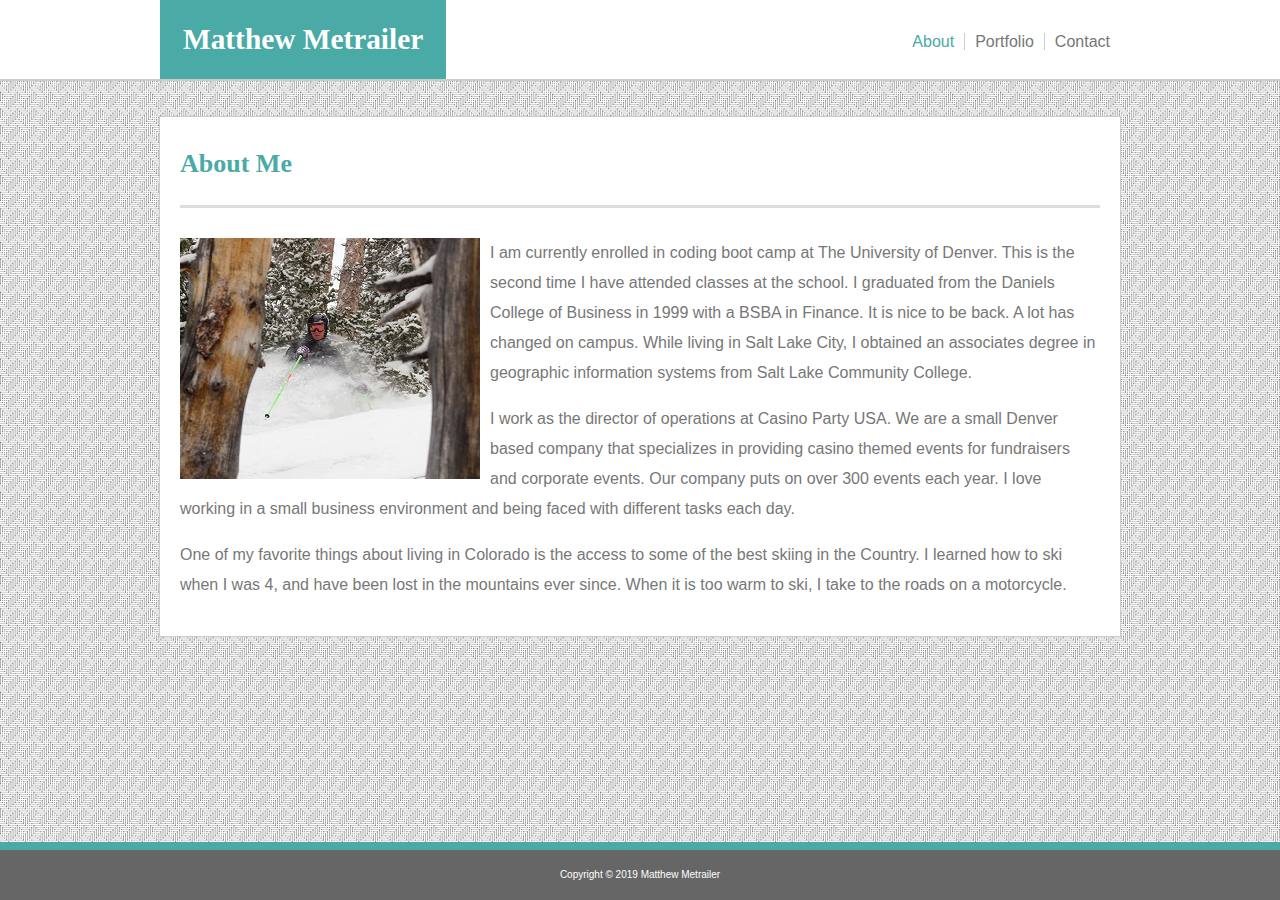
<file: index.html>
<!DOCTYPE html>
<html lang="en-us">

<head>
  <meta charset="UTF-8">
  <title>Index</title>
  <meta name="viewport" content="width=device-width, initial-scale=1.0">
  <link rel="stylesheet" type="text/css" href="assets/css/style.css">
</head>

<body>
<header>
    <div class="fixed-width">
        <h1>Matthew Metrailer</h1>
        <nav>
            <ul>
                <li>
                    <a disabled="true">About</a>
                </li>
                <li>
                    <a href="portfolio.html">Portfolio</a>
                </li>
                <li>
                    <a href="contact.html">Contact</a>
                </li>
            </ul>
            <div class="small-clear"></div>
        </nav>
    </div>
</header>
<section id="content">
    <h2>About Me</h2>
    <img src="assets/images/SkiPic.jpg" alt="Matt Picture" class="main-photo">
    <p>I am currently enrolled in coding boot camp at The University of Denver. This is the second time I have attended classes at the school. I graduated from the Daniels College of Business in 1999 with a BSBA in Finance. It is nice to be back. A lot has changed on campus. While living in Salt Lake City, I obtained an associates degree in geographic information systems from Salt Lake Community College.</p>
    <p>I work as the director of operations at Casino Party USA. We are a small Denver based company that specializes in providing casino themed events for fundraisers and corporate events. Our company puts on over 300 events each year. I love working in a small business environment and being faced with different tasks each day. </p>
    <p>One of my favorite things about living in Colorado is the access to some of the best skiing in the Country. I learned how to ski when I was 4, and have been lost in the mountains ever since. When it is too warm to ski, I take to the roads on a motorcycle.</p> 
</section>
<footer>
    <p>Copyright &copy; 2019 Matthew Metrailer</p>
</footer>
</body>
</html>
</file>
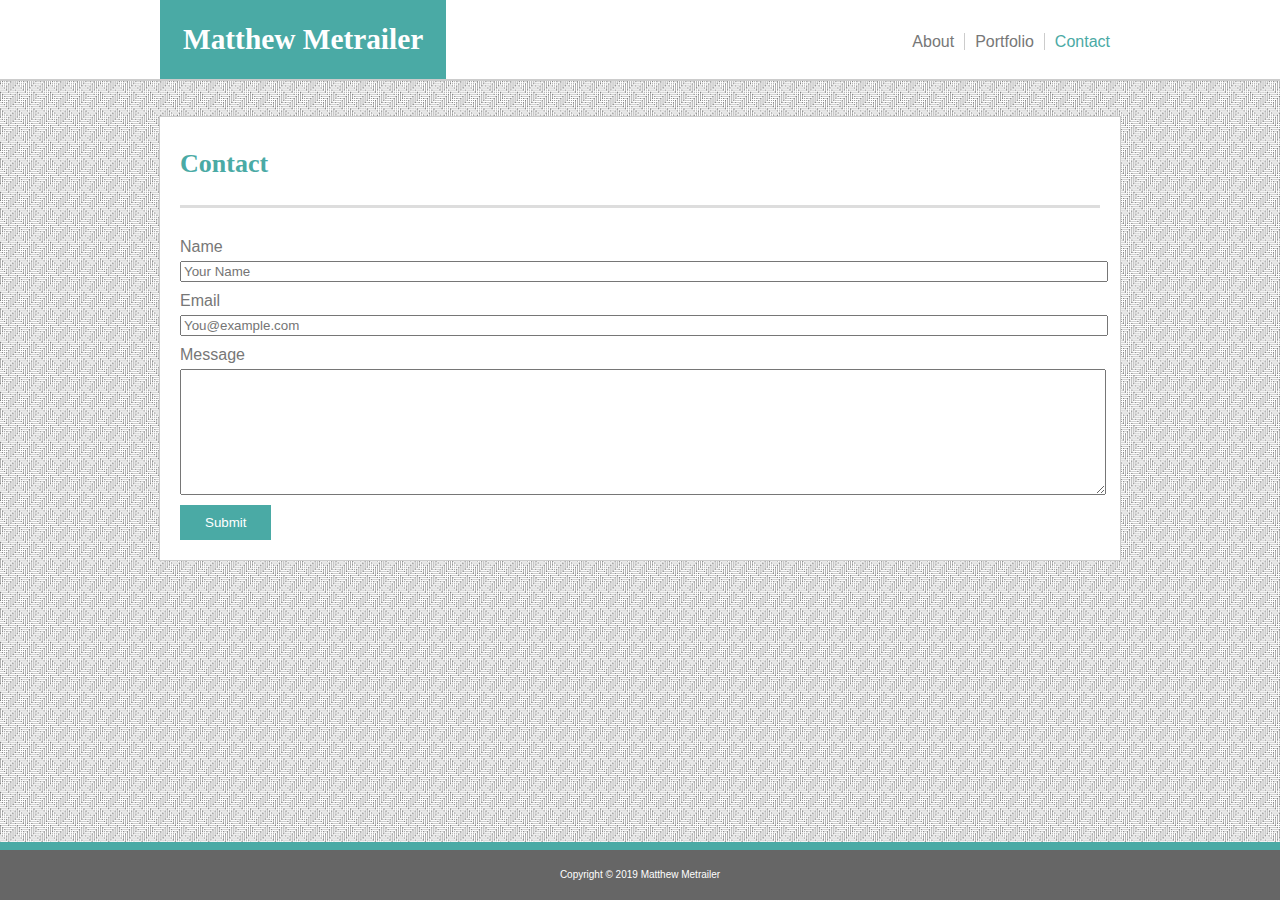
<file: contact.html>
<!DOCTYPE html>
<html lang="en-us">

<head>
    <meta charset="UTF-8">
    <meta name="viewport" content="width=device-width, initial-scale=1.0">
    <title>Contact</title>
    <link rel="stylesheet" type="text/css" href="assets/css/style.css">
</head>

<body>
    <header>
        <div class="fixed-width">
            <h1>Matthew Metrailer</h1>
            <nav>
                <ul>
                    <li>
                        <a href="index.html">About</a>
                    </li>
                    <li>
                        <a href="portfolio.html">Portfolio</a>
                    </li>
                    <li>
                        <a disabled="true">Contact</a>
                    </li>
                </ul>
                <div class="small-clear"></div>
            </nav>
        </div>
    </header>
    <section id="content" class="fixed-width">
        <h2>Contact</h2>
        <form>
            <label for="name">Name</label>
            <input type="text" name="name" placeholder="Your Name">
            
            <label for="email">Email</label>
            <input type="text" name="email" placeholder="You@example.com">

            <label for="message">Message</label>
            <textarea name="message"></textarea>

            <button type="submit">Submit</button>
        </form>
    </section>
    <footer>
        <p>Copyright &copy; 2019 Matthew Metrailer</p>
    </footer>
</body>

</html>
</file>
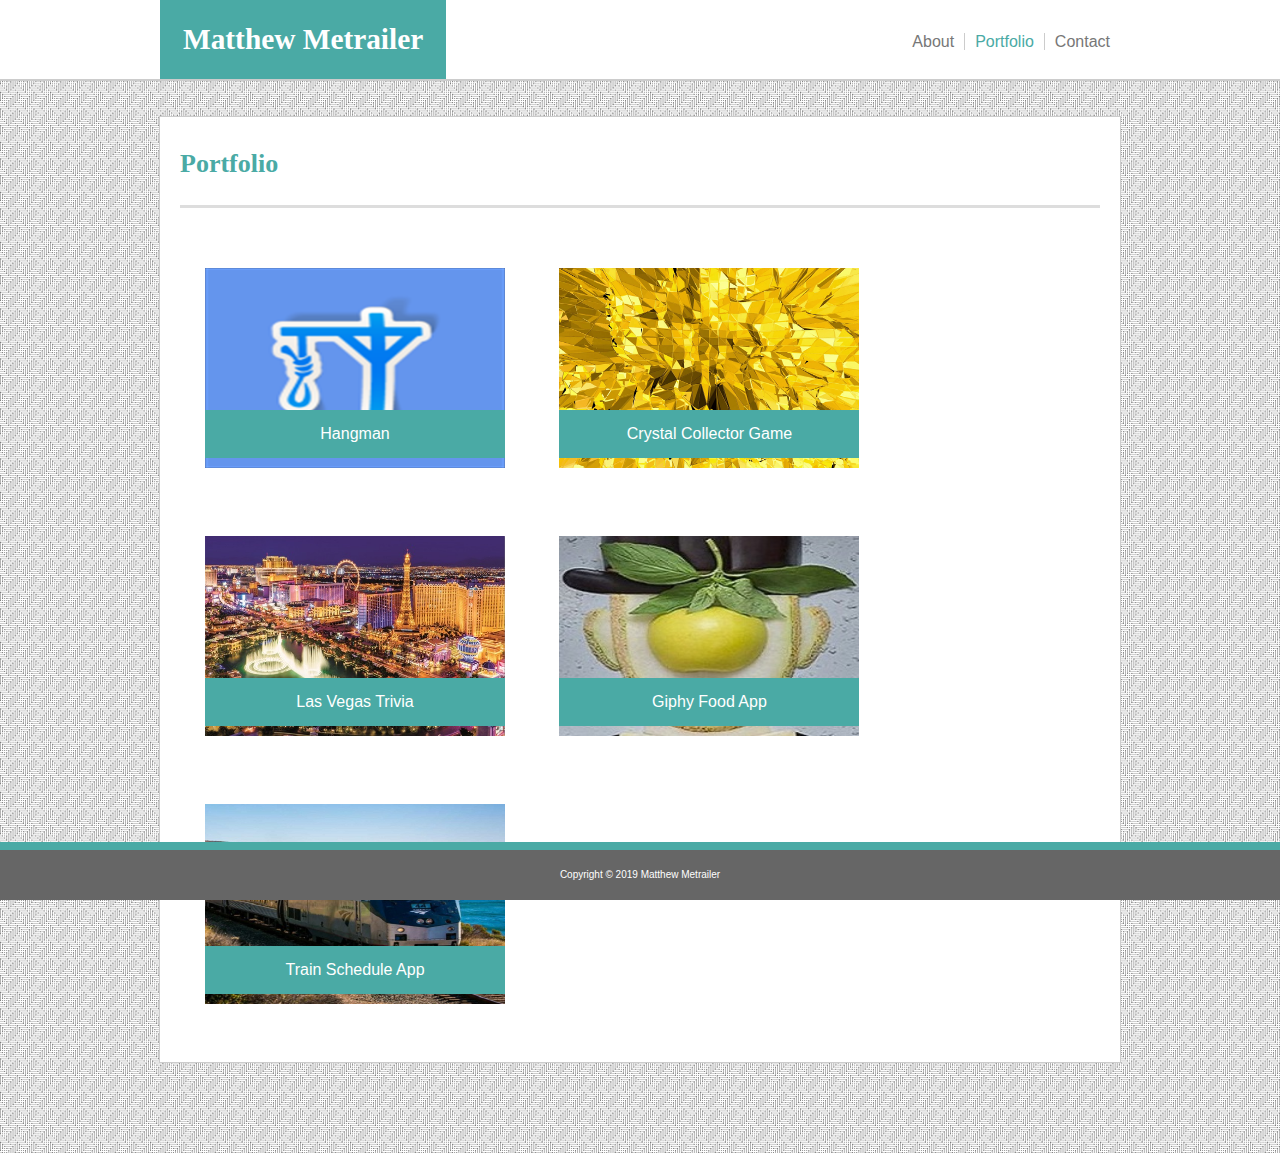
<file: portfolio.html>
<!DOCTYPE html>
<html lang="en-us">

<head>
    <meta charset="UTF-8">
    <meta name="viewport" content="width=device-width, initial-scale=1.0">
    <title>Portfolio</title>
    <link rel="stylesheet" type="text/css" href="assets/css/style.css">
</head>

<body>
    <header>
        <div class="fixed-width">
            <h1>Matthew Metrailer</h1>
            <nav>
                <ul>
                    <li>
                        <a href="index.html">About</a>
                    </li>
                    <li>
                        <a disabled="true">Portfolio</a>
                    </li>
                    <li>
                        <a href="contact.html">Contact</a>
                    </li>
                </ul>
                <div class="small-clear"></div>
            </nav>
        </div>
    </header>
    <section id="content" class="fixed-width">
        <h2>Portfolio</h2>
        <div class="portfoliobox">
            <img src="assets/images/hangman.png" alt="hangman">
            <a href="https://mrmetrailer.github.io/Word-Guess-Game/">Hangman</a>
        </div>
        <div class="portfoliobox">
            <img src="assets/images/crystalbackground.png" alt="crystal">
            <a href="https://mrmetrailer.github.io/unit-4-game/">Crystal Collector Game</a>
        </div>
        <div class="portfoliobox">
            <img src="assets/images/VegasNeon.jpg" alt="trivia">
            <a href="https://mrmetrailer.github.io/TriviaGame/">Las Vegas Trivia</a>
        </div>
        <div class="portfoliobox">
            <img src="assets/images/food.jpg" alt="food">
            <a href="https://mrmetrailer.github.io/GifApi/">Giphy Food App</a>
        </div>
        <div class="portfoliobox">
            <img src="assets/images/train.jpg" alt="train">
            <a href="https://mrmetrailer.github.io/Train-Schedule/">Train Schedule App</a>
        </div>
    </section>
    <footer>
        <p>Copyright &copy; 2019 Matthew Metrailer</p>
    </footer>
</body>

</html>
</file>
<file: assets/css/style.css>
body {
    background-image: url("../images/crossline-lines.png");
    margin: 0;
    color: #777777;
    font-family: 'Arial', 'Helvetica Neue', Helvetica, sans-serif;
  }

header {
    width: 100%;
    background-color: white;
    border-bottom: 2px solid #cccccc;
    height: 79px;
}
h1 {
    padding: 23px;
    margin: 0;
    font-size: 22pt;
    color: white;
    background-color: #4aaaa5;
    font-family: 'Georgia', Times, Times New Roman, serif;
    float: left;
}
nav {
    float: right;
    margin-top: 33px;
}
nav ul {
    list-style: none;
    margin: 0;
}

nav ul li {
    float: left;
}

nav ul li:first-child a {
    border-left: none;
}

nav ul li a, nav ul li a:visited {
    border-left: 1px solid #cccccc;
    padding: 0px 10px;
    text-decoration: none;
    color: #777777;
}

nav ul li a:hover {
    color: red;
}

nav ul li a[disabled] {
    color: #4aaaa5;
}
h2 {
    color: #4aaaa5;
    font-size: 26px;
    text-align: left;
    border-bottom: 3px solid #dddddd;
    padding-bottom: 26px;
    margin-bottom: 30px;
    margin-top: 12px;   
    font-family: 'Georgia', Times, Times New Roman, serif;
}

p {
    line-height: 30px;
}

input, label, textarea {
    display: block;
    width:100%;
}

textarea {
    height: 120px;
} 

button {
    color: white;
    background-color: #4aaaa5;
    padding: 10px 25px;
    border: none;
}

input, textarea {
    margin: 5px 0 10px 0;

}
footer {
    width: 100%;
    position: fixed;
    bottom: 0;
    border-top: 8px solid;
    border-top-color: #4aaaa5;
    text-align: center;
    background-color: #666666;
}

footer > P {
    color: white;
    font-size: 10px;
}

#content {
    background-color: white;
    padding: 20px;
    width: 920px;
    margin: 35px auto 90px auto;
    border: 1px solid #cccccc;
}

.fixed-width {
    width: 960px;
    margin: 0 auto;
}

.main-photo {
    float: left;
    padding: 0 10px 10px 0;
}

.portfoliobox {
    overflow: auto;
    display: inline-block;
    position: relative;
}

.portfoliobox img {
    display: inline-block;
    margin: 30px 25px;
    height: 200px;
    width: 300px;
}

.portfoliobox a {
    color: white;
    background-color: #4aaaa5;
    position: absolute;
    width: 300px;
    margin: 0 25px;
    left: 0;
    top: 65%;
    text-align: center;
    text-decoration: none;
    padding: 15px 0;
}

.small-clear {
    display: none;
}

@media screen and (max-width: 980px) {
    .fixed-width {
        max-width: 740px;
    }

    #content {
        max-width: 700px;
    }
}

@media screen and (max-width: 768px) {
    .fixed-width {
        max-width: 600px;
    }

    #content {
        max-width: 560px;
    }
}

@media screen and (max-width: 640px) {
    .fixed-width {
        width: 100%;
        text-align: center;
    }
    .fixed-width label {
        text-align: left;
    }
    header {
        height: auto;
    }
    #content {
        max-width: 440px;
    }

    h1 {
        position: static;
        width: 100%;
        float: none;
    }
    nav {
        float: none;
        margin: 0;
    }
    nav ul {

        padding: 10px 0;
    }
    nav ul li {
        width: 100px;
        float: none;
        display: inline;
    }
    nav ul li a {
        border-left: none;

    }
    .small-clear {
        clear: both;
    }
    #content {
        margin-top: 15px; 
    }

    .main-photo {
        width: 100%;
        float: none;
    }
}
</file>
